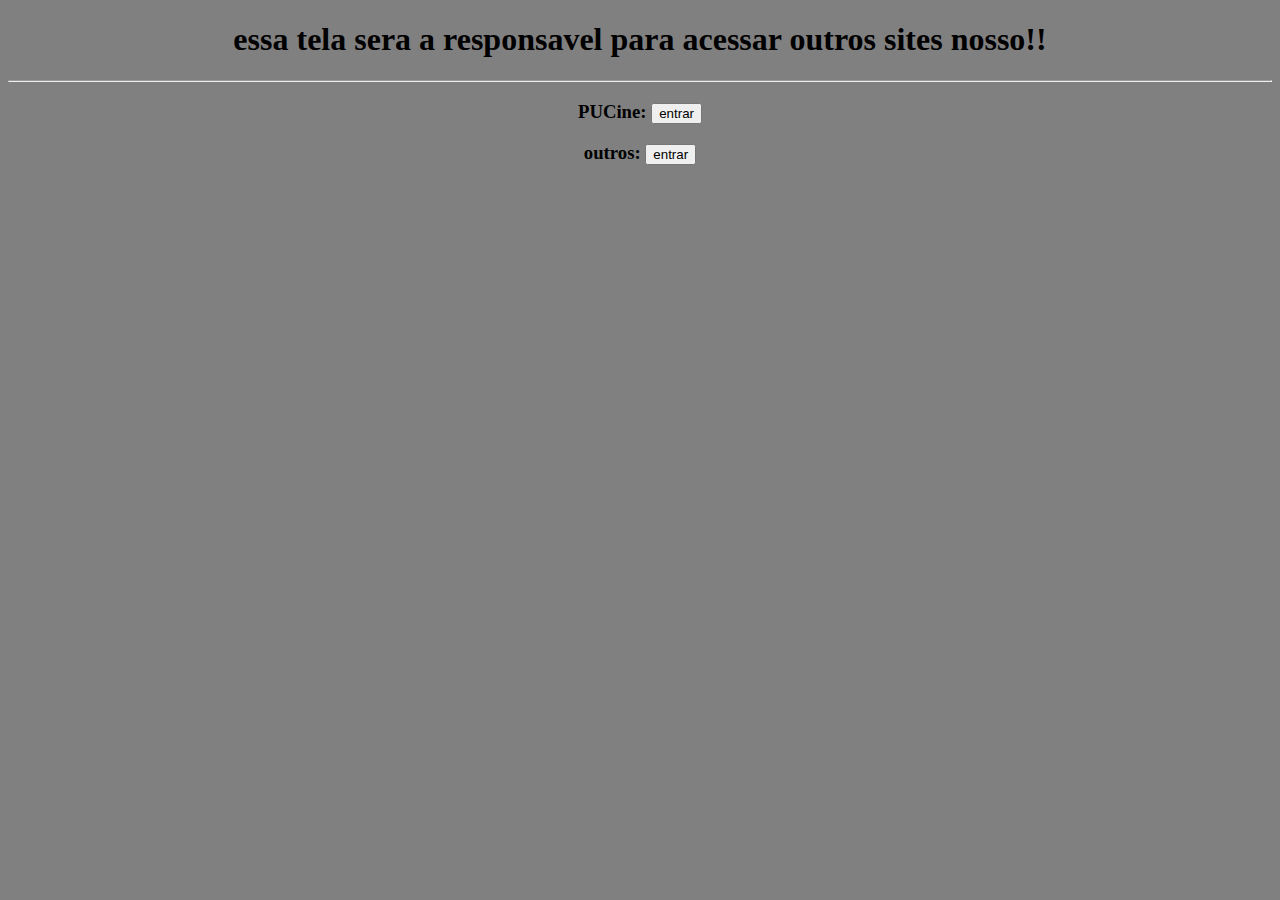
<file: index.html>
<!DOCTYPE html>
<html>
    <head>
        <meta charset="utf-8">
        <title href="icons/claquete.png">PUCine</title>
        <link rel="icon" >

        <!--cor da pagina -->
        <style>
            body {
            background-color: grey;
            }
        </style>
    </head>
    <body>
        <center>
            
            <h1>essa tela sera a responsavel para acessar outros sites nosso!!</h1>
            <hr>
            <div>
                <!--PUCine-->
                <h3>PUCine: <a type="button" href="PUCine/PUCine.html"><button type="button">entrar</button></a></h3>
                <!--outros sites-->
                <h3>outros: <a type="button" href=""><button onclick="alert('ainda não existe')">entrar</button></a></h3>
            </div>
        </center>
    </body>
</html>
</file>
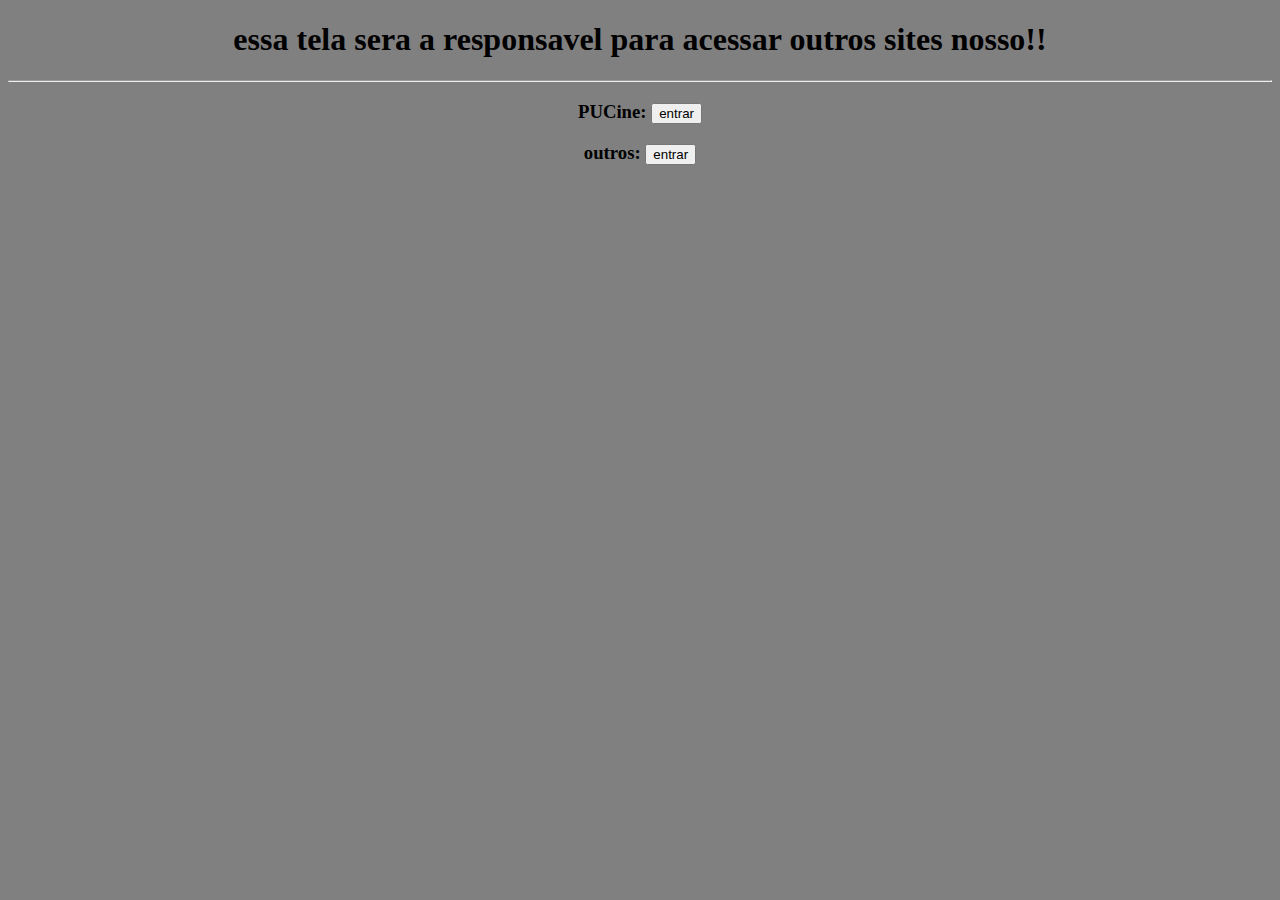
<file: PUCine/index.html>
<!DOCTYPE html>
<html>
    <head>
        <meta charset="utf-8">
        <title href="icons/claquete.png">PUCine</title>
        <link rel="icon" >

        <!--cor da pagina -->
        <style>
            body {
            background-color: grey;
            }
        </style>
    </head>
    <body>
        <center>
            
            <h1>essa tela sera a responsavel para acessar outros sites nosso!!</h1>
            <hr>
            <div>
                <!--PUCine-->
                <h3>PUCine: <a type="button" href="PUCine.php"><button type="button">entrar</button></a></h3>
                <!--outros sites-->
                <h3>outros: <a type="button" href=""><button onclick="alert('ainda não existe')">entrar</button></a></h3>
            </div>
        </center>
    </body>
</html>
</file>
